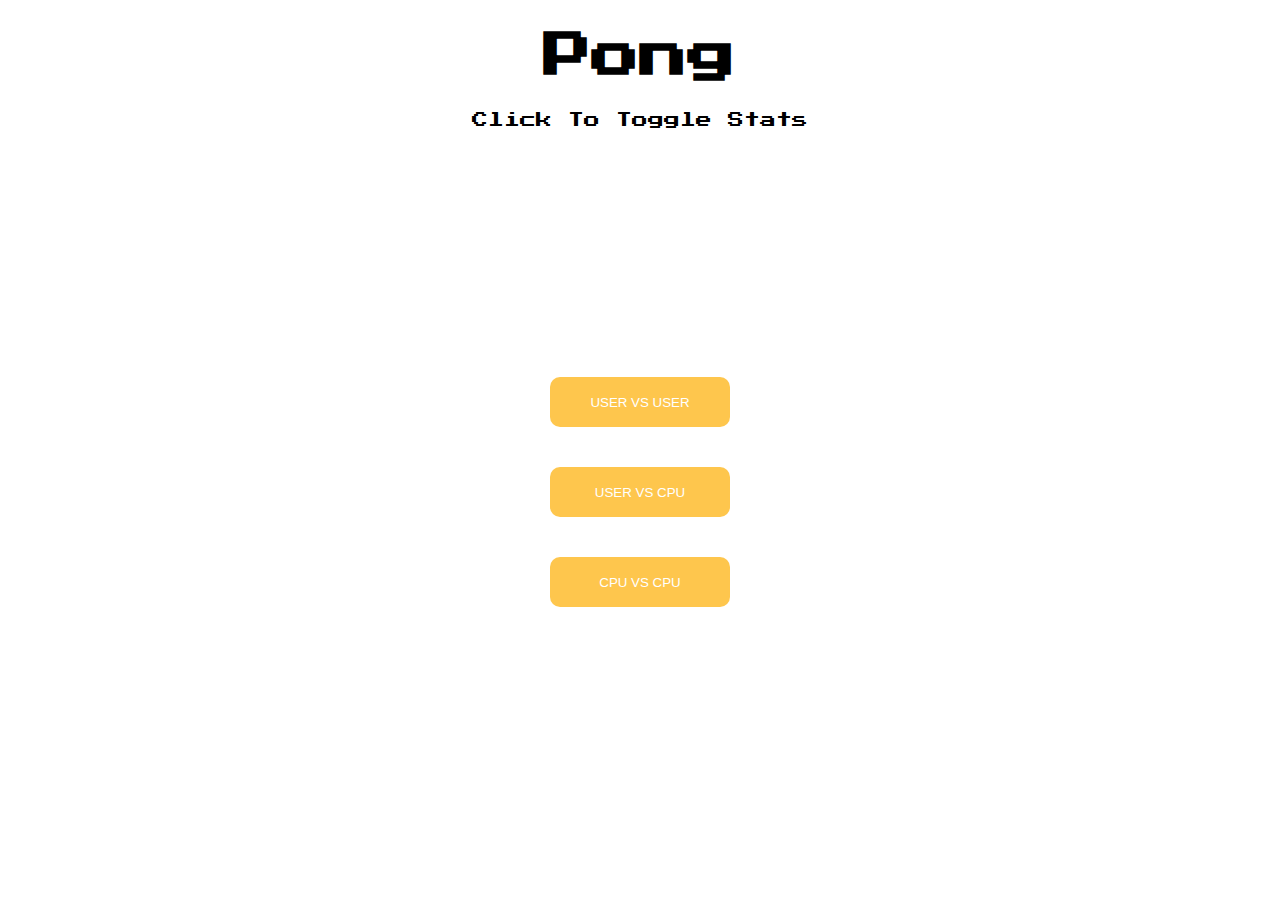
<file: index.html>
<!DOCTYPE html>
<html>
  <head>
    <title>Pong</title>
    <link rel="stylesheet" href="styles.css">
  </head>
  <body>
    <h1>Pong</h1>
    <!-- <img src="logo.png" class="logo"> -->
    <div class="popup">
      <div onclick="stats()" style="cursor: pointer;">Click To Toggle Stats</div>
      <div class="popuptext" id="myPopup">
        <p>
          <a onclick="HardStats()" style="cursor: pointer;">Hard</a>
          &nbsp;&nbsp;|&nbsp;&nbsp;
          <a onclick="MediumStats()" style="cursor: pointer;">Medium</a>
          &nbsp;&nbsp;|&nbsp;&nbsp;
          <a onclick="EasyStats()" style="cursor: pointer;">Easy</a>
        </p>
        <div id="hardMode" style="display: block;">
          <h1 style="margin-bottom: 60px;">Hard Mode Stats</h1>
          <h3 id="ovrHardRight">Goals For:</h3>
          <h3 id="ovrHardLeft">Goals Against:</h3>
        </div>
        <div id="mediumMode" style="display: none;">
          <h1 style="margin-bottom: 60px;">Medium Mode Stats</h1>
          <h3 id="ovrMediumRight">Goals For:</h3>
          <h3 id="ovrMediumLeft">Goals Against:</h3>
        </div>
        <div id="easyMode" style="display: none;">
          <h1 style="margin-bottom: 60px;">Easy Mode Stats</h1>
          <h3 id="ovrEasyRight">Goals For:</h3>
          <h3 id="ovrEasyLeft">Goals Against:</h3>
        </div>
      </div>
      
    </div>
    <div class="container">
      <button onclick="startUserVsUserGame()">User vs User</button>
      <button onclick="showDifficultyButtons()">User vs CPU</button>
      <button onclick="startComputerVsComputerGame()">CPU vs CPU</button>

      <div id="difficulty-buttons" style="display: none;">
        <h2>Select Difficulty:</h2>
        <button onclick="startEasyGame()">Easy</button>
        <button onclick="startMediumGame()">Medium</button>
        <button onclick="startHardGame()">Hard</button>
      </div>
    </div>

    <script src="script.js"></script>
  </body>
</html>
</file>
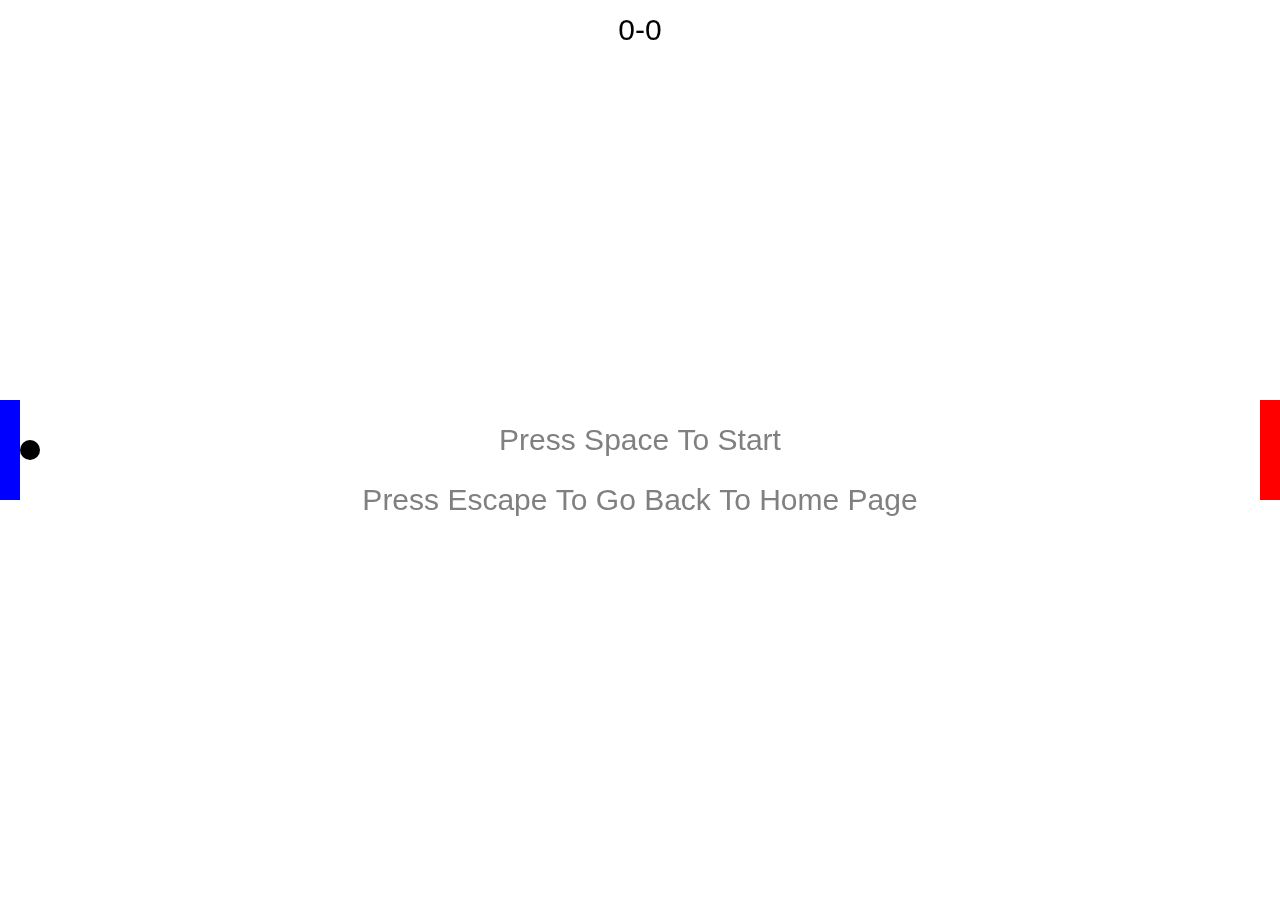
<file: cpuVsCpu.html>
<!DOCTYPE html>
<html lang="en">
<head>
    <meta charset="UTF-8">
    <meta http-equiv="X-UA-Compatible" content="IE=edge">
    <meta name="viewport" content="width=device-width, initial-scale=1.0">
    <title>Pong | CPU vs CPU</title>
    <link rel="icon" href="pageicon.png">
    <link rel="stylesheet" href="styles.css">
    <link href="https://fonts.googleapis.com/css2?family=Press+Start+2P&display=swap" rel="stylesheet">
</head>
<body>
    <canvas id = "game">
    </canvas>
    <br>
    <div style="display: none;">
        <img id="plusPaddleSpeed" src="plusPaddleSpeed.png"/>
        <img id="plusBallSize" src="plusBallSize.png"/>
        <img id="plusPaddleSize" src="plusPaddleSize.png"/>
        <img id="minusPaddleSize" src="minusPaddleSize.png"/>
        <img id="plusBallSpeed" src="plusBallSpeed.png"/>
    </div>
    <script src="cpuVsCpu.js"></script>
</body>
</html>
</file>
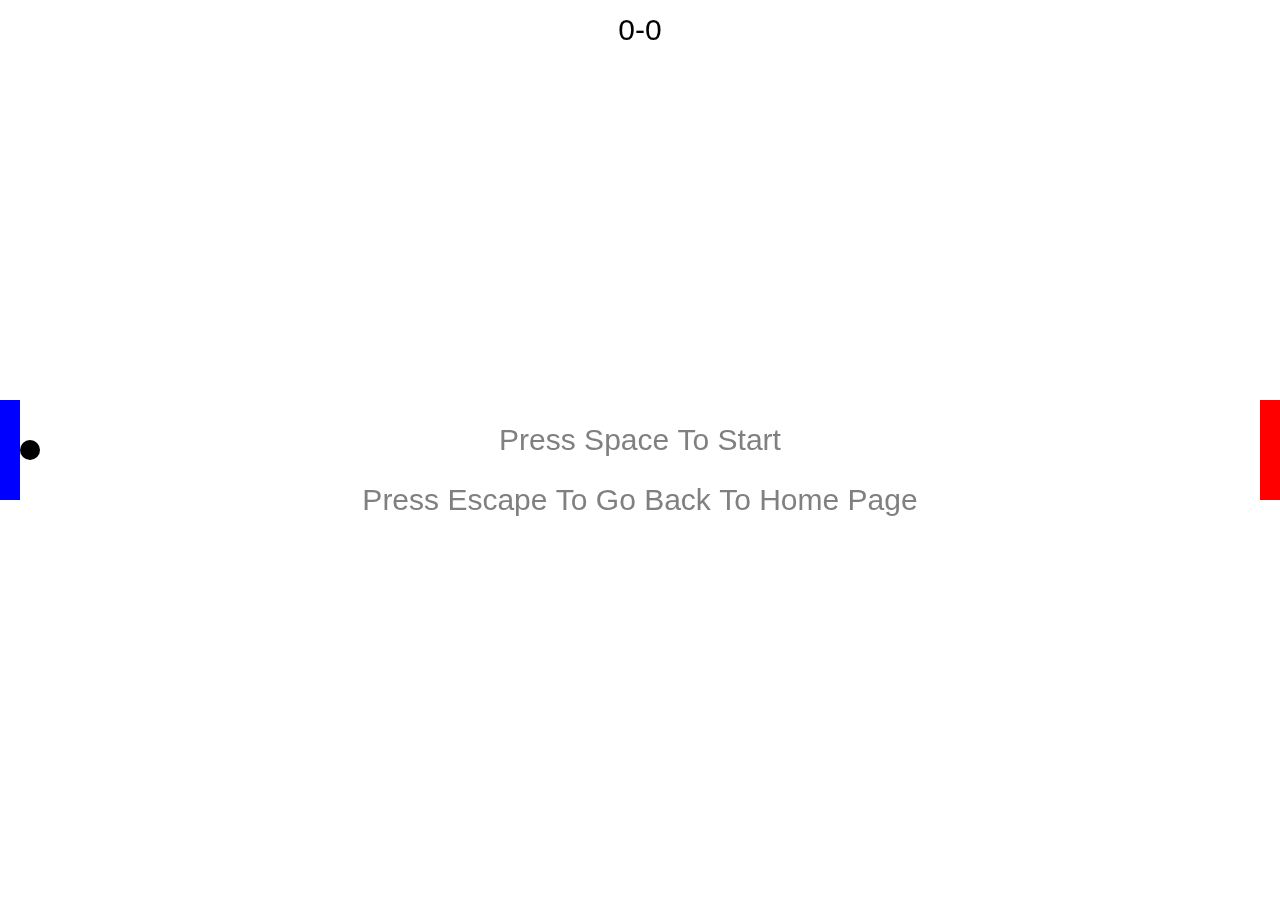
<file: easyMode.html>
<!DOCTYPE html>
<html lang="en">
<head>
    <meta charset="UTF-8">
    <meta http-equiv="X-UA-Compatible" content="IE=edge">
    <meta name="viewport" content="width=device-width, initial-scale=1.0">
    <title>Pong | Easy Mode</title>
    <link rel="icon" href="pageicon.png">
    <link rel="stylesheet" href="styles.css">
    <link href="https://fonts.googleapis.com/css2?family=Press+Start+2P&display=swap" rel="stylesheet">
</head>
<body>
    <canvas id = "game">
    </canvas>
    <br>
    <div style="display: none;">
        <img id="plusPaddleSpeed" src="plusPaddleSpeed.png"/>
        <img id="plusBallSize" src="plusBallSize.png"/>
        <img id="plusPaddleSize" src="plusPaddleSize.png"/>
        <img id="minusPaddleSize" src="minusPaddleSize.png"/>
        <img id="plusBallSpeed" src="plusBallSpeed.png"/>
    </div>
    <script src="easyMode.js"></script>
</body>
</html>
</file>
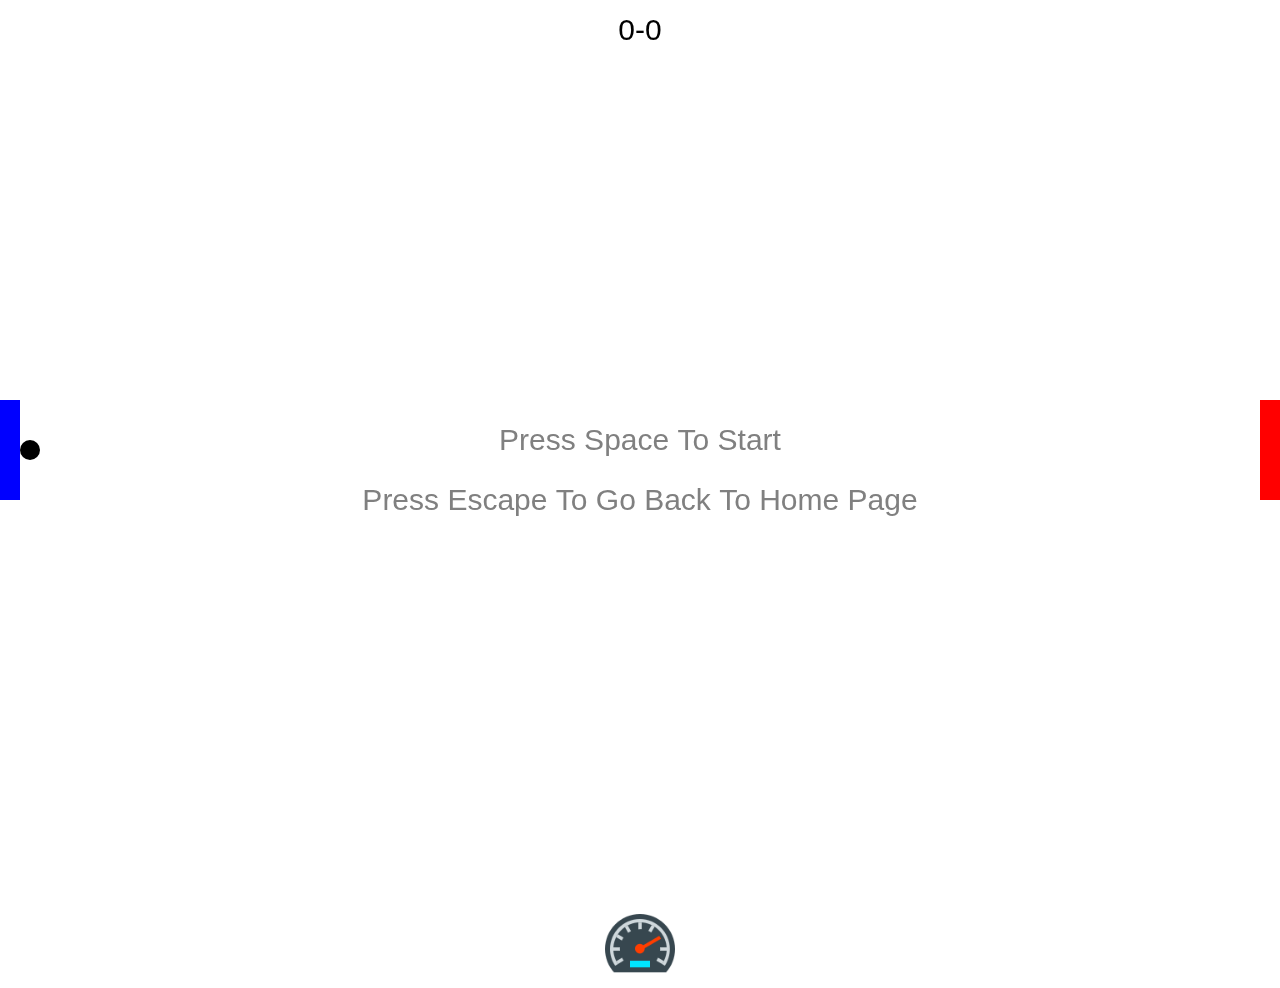
<file: hardMode.html>
<!DOCTYPE html>
<html lang="en">
<head>
    <meta charset="UTF-8">
    <meta http-equiv="X-UA-Compatible" content="IE=edge">
    <meta name="viewport" content="width=device-width, initial-scale=1.0">
    <title>Pong | Hard Mode</title>
    <link rel="stylesheet" href="styles.css">
    <link href="https://fonts.googleapis.com/css2?family=Press+Start+2P&display=swap" rel="stylesheet">
</head>
<body>
    <canvas id = "game">
    </canvas>
    <div>
        <img id="speedIcon" src="speedIcon.png" width="80" height="80" />
    </div>
    <script src="test.js"></script>
</body>
</html>
</file>
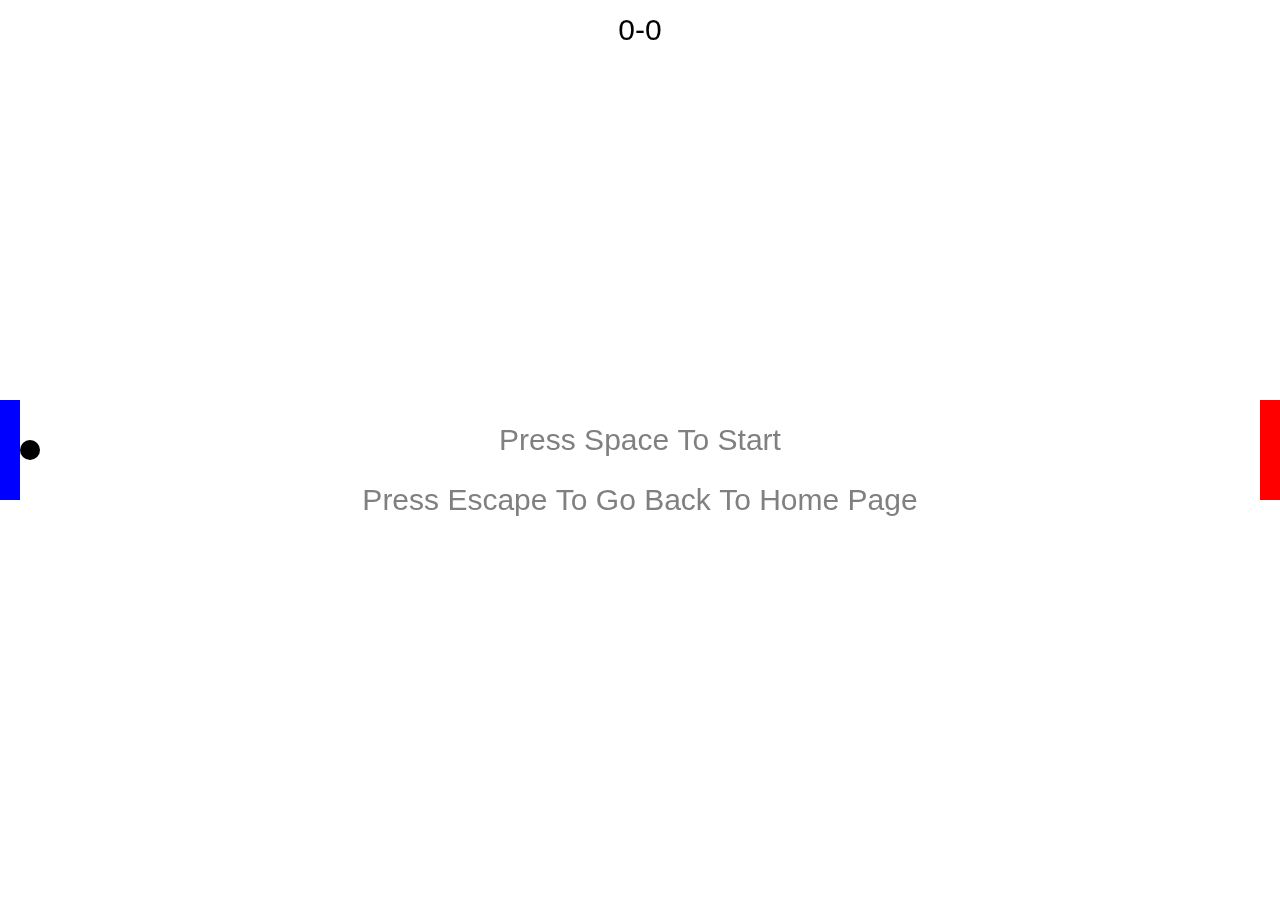
<file: mediumMode.html>
<!DOCTYPE html>
<html lang="en">
<head>
    <meta charset="UTF-8">
    <meta http-equiv="X-UA-Compatible" content="IE=edge">
    <meta name="viewport" content="width=device-width, initial-scale=1.0">
    <title>Pong | Medium Mode</title>
    <link rel="icon" href="pageicon.png">
    <link rel="stylesheet" href="styles.css">
    <link href="https://fonts.googleapis.com/css2?family=Press+Start+2P&display=swap" rel="stylesheet">
</head>
<body>
    <canvas id = "game">
    </canvas>
    <br>
    <div style="display: none;">
        <img id="plusPaddleSpeed" src="plusPaddleSpeed.png"/>
        <img id="plusBallSize" src="plusBallSize.png"/>
        <img id="plusPaddleSize" src="plusPaddleSize.png"/>
        <img id="minusPaddleSize" src="minusPaddleSize.png"/>
        <img id="plusBallSpeed" src="plusBallSpeed.png"/>
    </div>
    <script src="mediumMode.js"></script>
</body>
</html>
</file>
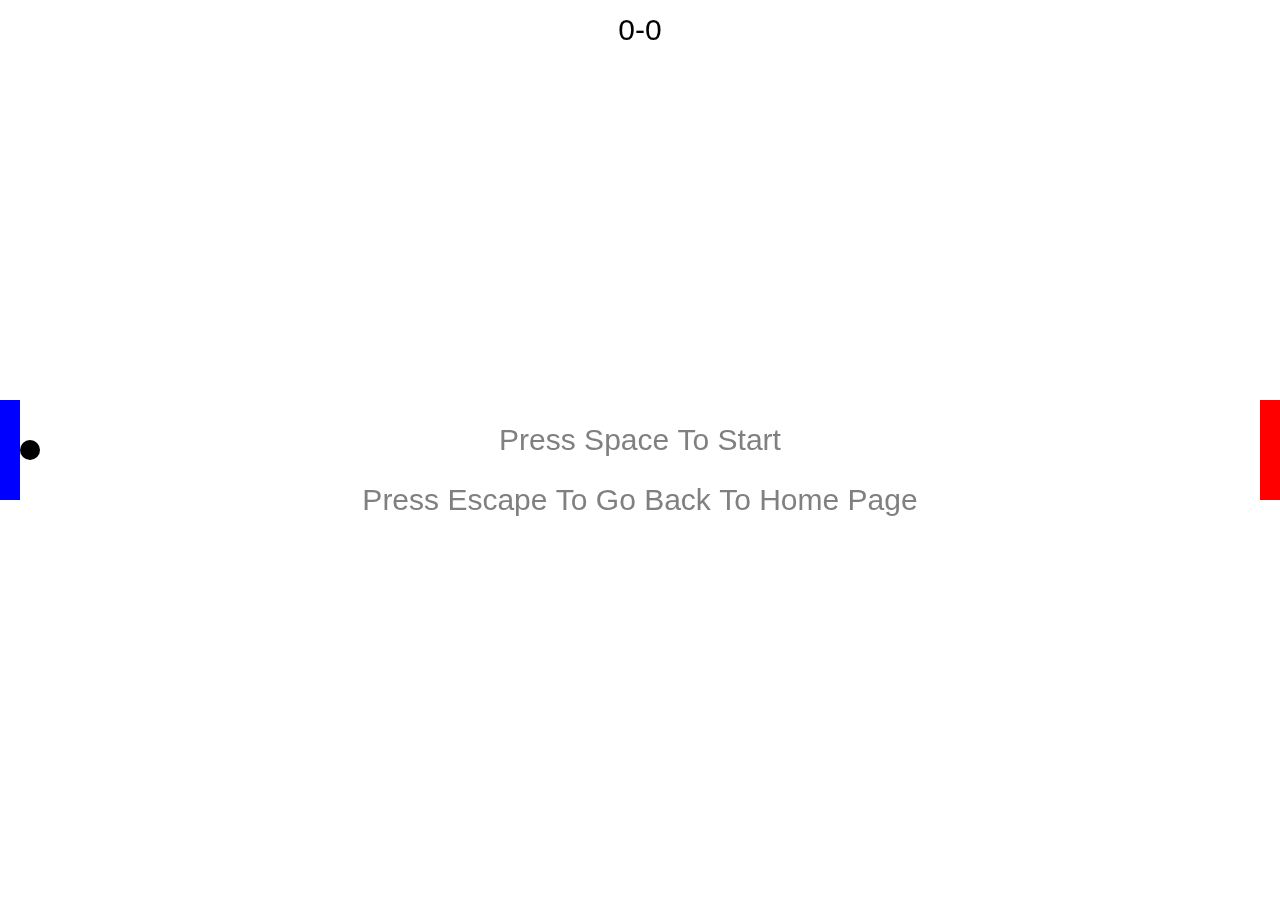
<file: twoPlayer.html>
<!DOCTYPE html>
<html lang="en">
<head>
    <meta charset="UTF-8">
    <meta http-equiv="X-UA-Compatible" content="IE=edge">
    <meta name="viewport" content="width=device-width, initial-scale=1.0">
    <title>Pong | 2 Player Mode</title>
    <link rel="icon" href="pageicon.png">
    <link rel="stylesheet" href="styles.css">
    <link href="https://fonts.googleapis.com/css2?family=Press+Start+2P&display=swap" rel="stylesheet">
</head>
<body>
    <canvas id = "game">
    </canvas>
    <br>
    <div style="display: none;">
        <img id="plusPaddleSpeed" src="plusPaddleSpeed.png"/>
        <img id="plusBallSize" src="plusBallSize.png"/>
        <img id="plusPaddleSize" src="plusPaddleSize.png"/>
        <img id="minusPaddleSize" src="minusPaddleSize.png"/>
        <img id="plusBallSpeed" src="plusBallSpeed.png"/>
    </div>
    <script src="twoPlayer.js"></script>
</body>
</html>
</file>
<file: styles.css>
@import url('https://fonts.googleapis.com/css2?family=Press+Start+2P&display=swap');

body {
  padding: auto;
  margin: auto;
  overflow: hidden;
  text-align: center;
}

.container {
  display: flex;
  flex-direction: column;
  justify-content: center;
  align-items: center;
  height: 80vh;
}
  
h1 {
  font-size: 48px;
  margin-bottom: 32px;
  font-family: 'Press Start 2P', cursive;
}

h2{
  font-family: 'Press Start 2P', cursive;
  font-size: 24px;
}

h3{
  font-size: 24px;
  text-align: left;
  font-family: 'Press Start 2P', cursive;
  margin-left: 30px;
}

button {
  font-family: Arial, Helvetica, sans-serif;
  text-transform: uppercase;
  display: inline-block;
  color: white;
  margin: 20px;
  width: 180px;
  height: 50px;
  border-radius: 10px;
  position: relative;
  overflow: hidden;
  text-decoration: none;
  text-transform: uppercase;
  font-family: Helvetica;
  text-align: center;
  transition: all 0.5s ease 0s;
  border: none;
  background-color:rgb(254, 198, 77);;
} 
 
button:hover{
  transform: scale(1.1);
  background-color: #ff930f;
} 

/* Popup container */
.popup {
  position: relative;
  display: inline-block;
  font-family: 'Press Start 2P', cursive;
}

/* The popup */
.popup .popuptext {
  visibility: hidden;
  width: 80vw;
  height: 60vh;
  background-color: #555;
  color: #fff;
  text-align: center;
  border-radius: 6px;
  padding: 8px 0;
  position: absolute;
  z-index: 1;
  top: 200%;
  left: 50%;
  margin-left: -40vw;
}

/* Toggle this class when clicking on the popup container (hide and show the popup) */
.popup .show {
  visibility: visible;
  -webkit-animation: fadeIn 1s;
  animation: fadeIn 1s
}

/* Add animation (fade in the popup) */
@-webkit-keyframes fadeIn {
  from {opacity: 0;}
  to {opacity: 1;}
}

@keyframes fadeIn {
  from {opacity: 0;}
  to {opacity:1 ;}
}
</file>
